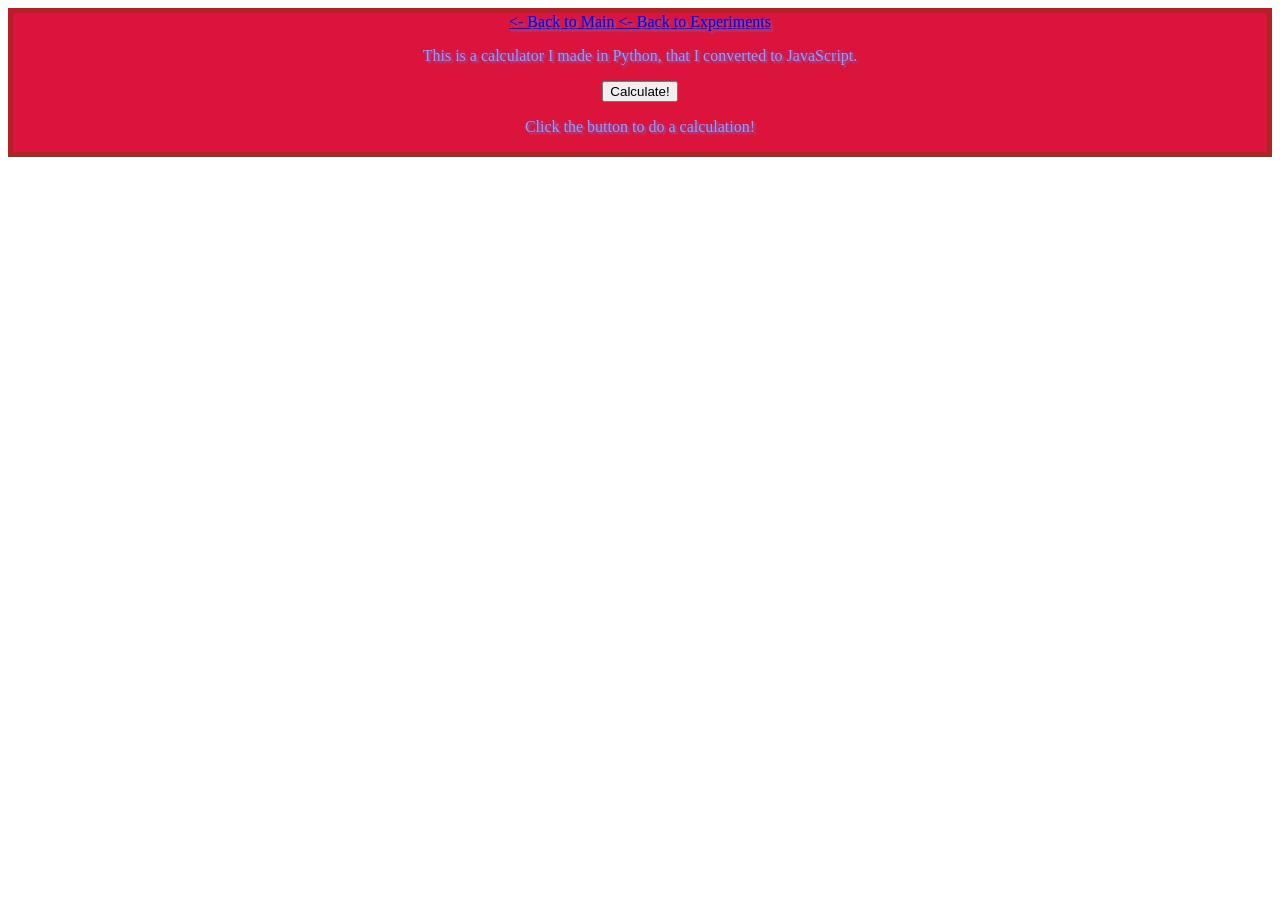
<file: calculatorjs.html>
<html>
  <title>Calculator, but made using JavaScript - ILoveDogs5335's Palace</title>
  <div style="text-align: center; color: #9999ff; background-color: crimson; border: 5px solid firebrick; text-shadow: 2px 2px 2px #6666cc"> <a target="_self" href="https://ilovedogs5335.vercel.app"> <- Back to Main </a><a target="_self" href="https://ilovedogs5335.vercel.app/experiments.html"> <- Back to Experiments </a>
            <p>This is a calculator I made in Python, that I converted to JavaScript.</p>
            <button onclick="calculator()">Calculate!</button>
            <script>
              var num1, num2;
              function calculator() {
                num1 = Number(window.prompt('Enter the first number.'));
                num2 = Number(window.prompt('Enter the second number.'));
                window.alert([
                  ['Addition result is ', num1 + num2, '. '].join(''), ['Subtraction result is ', num1 - num2, '. '].join(''), ['Multiplication result is ', num1 * num2, '. '].join(''), ['Division result is ', num1 / num2, '. '].join(''), ['Exponentation result is ', Math.pow(num1, num2), '. '].join(''), ['Root result is ', Math.pow(num1, 1 / num2), '.'].join('')
                ].join(''));
              }
            </script>
            <p>Click the button to do a calculation!</p>
  </div>
</html>
</file>
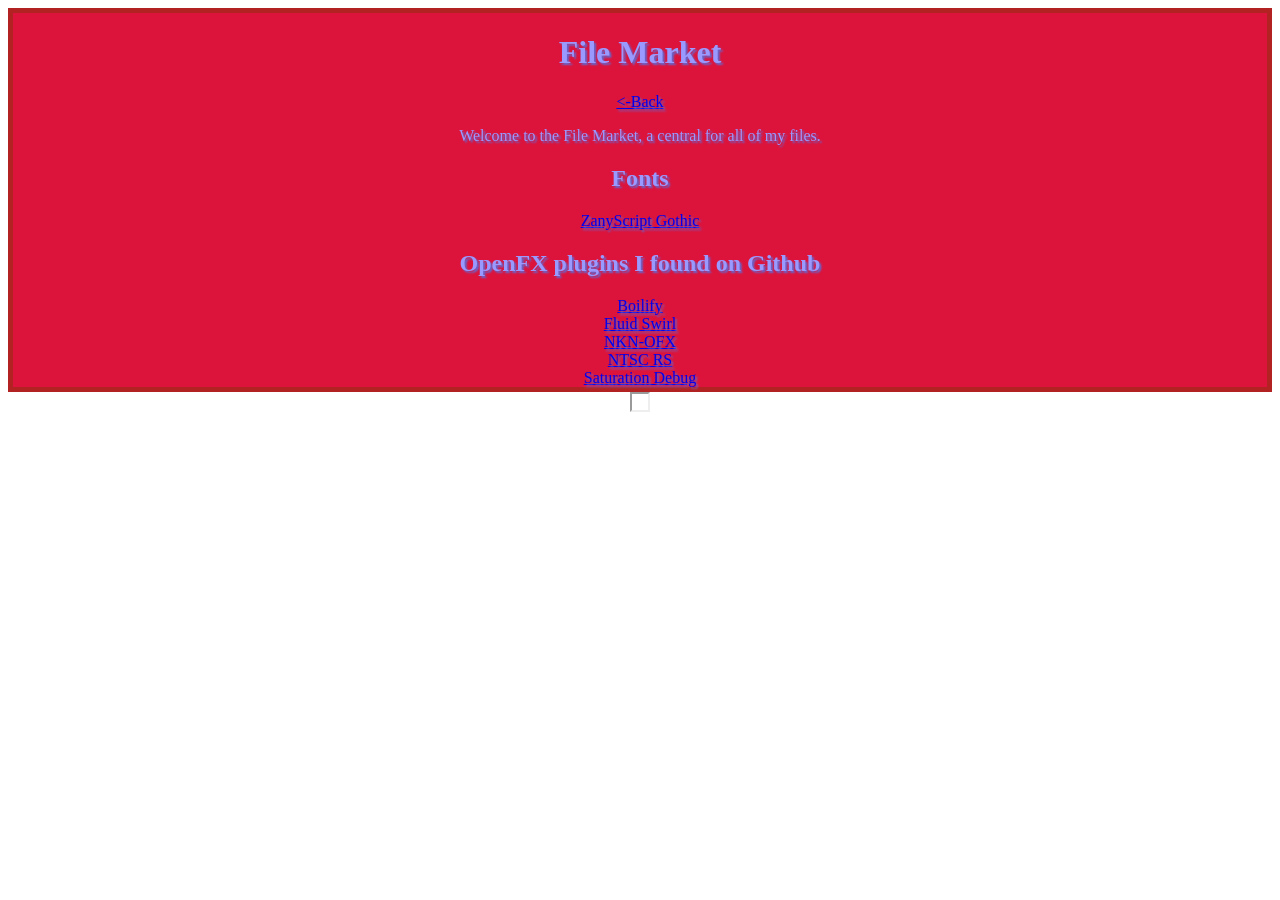
<file: downloads.html>
<html>
  <title>File Market - ILoveDogs5335's Palace</title>
  <div style="text-align: center; color: #9999ff; background-color: crimson; border: 5px solid firebrick; text-shadow: 2px 2px 2px #6666cc">
    <h1>File Market</h1>
    <a target="_self" href="https://ilovedogs5335.vercel.app/"> <-Back </a>
        <p>Welcome to the File Market, a central for all of my files.</p>
        <h2>Fonts</h2>
        <a target="the-bottom" style="font-family: ThermoType ZanyScript Gothic;" href="https://github.com/TSFBCE24RhythmHeaveners/ThermoType-ZanyscriptGothic/raw/refs/heads/main/Zanyscript%20Gothic%20Process%20P262203A.ttf"> ZanyScript Gothic
        </a>
        <h2>OpenFX plugins I found on Github</h2>
        <a href="https://github.com/Microck/boilify">Boilify</a><br>
        <a href="https://github.com/MatsNau/FluidSwirlPlugin">Fluid Swirl</a><br>
        <a href="https://github.com/nakano000/OFX/">NKN-OFX</a><br>
        <a href="https://github.com/ntsc-rs/ntsc-rs">NTSC RS</a><br>
        <a href="https://github.com/crabshank/OFX-plugins">Saturation Debug</a><br>
  </div>
  <div class="theframeinthebottom" style="text-align: center;"> <iframe name="the-bottom" style="width: 16px; height: 16px;"></iframe>
  </div>
</html>
</file>
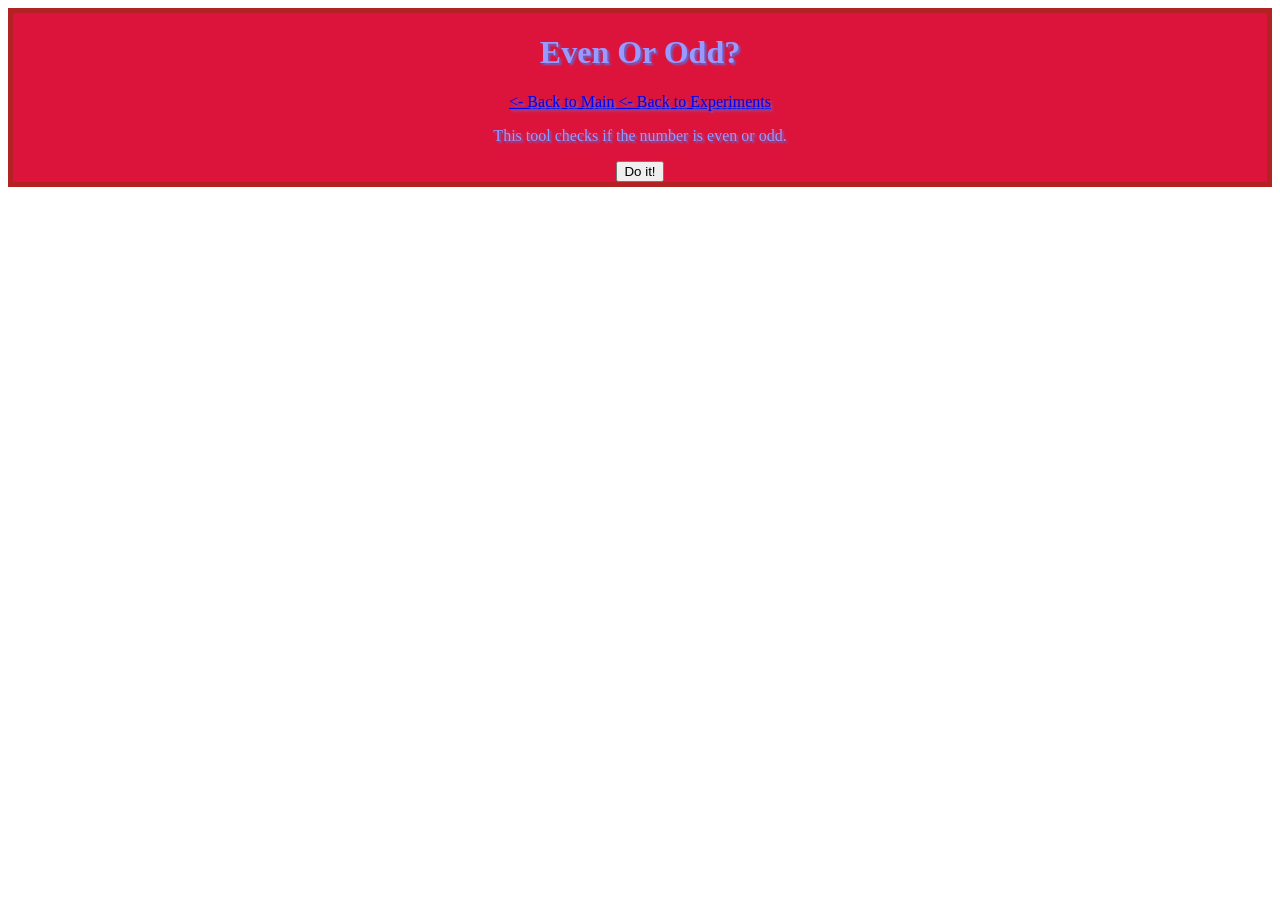
<file: evenorodd.html>
<html>
  <title>Even Or Odd - ILoveDogs5335's World</title>
  <div style="text-align: center; color: #9999ff; background-color: crimson; border: 5px solid firebrick; text-shadow: 2px 2px 2px #6666cc">
    <h1>Even Or Odd?</h1>
    <section> <a target="_blank" target="_self" href="https://ilovedogs5335.vercel.app"> <- Back to Main </a><a target="_blank" target="_self" href="https://ilovedogs5335.vercel.app"> <- Back to Experiments </a><br></section>
    <p>This tool checks if the number is even or odd.</p>
    <button onclick="evenorodd()">Do it!</button>
    <script>
      var number;
      function evenorodd() {
        number = Math.round(Number(window.prompt('Enter a number.')));
        if (number % 2 == 0) {
          window.alert(['The number ', number, ' is even.'].join(''));
        } else if (number % 2 == 1) {
          window.alert(['The number ', number, ' is odd.'].join(''));
        }
      }
    </script>
  </div>
</html>
</file>
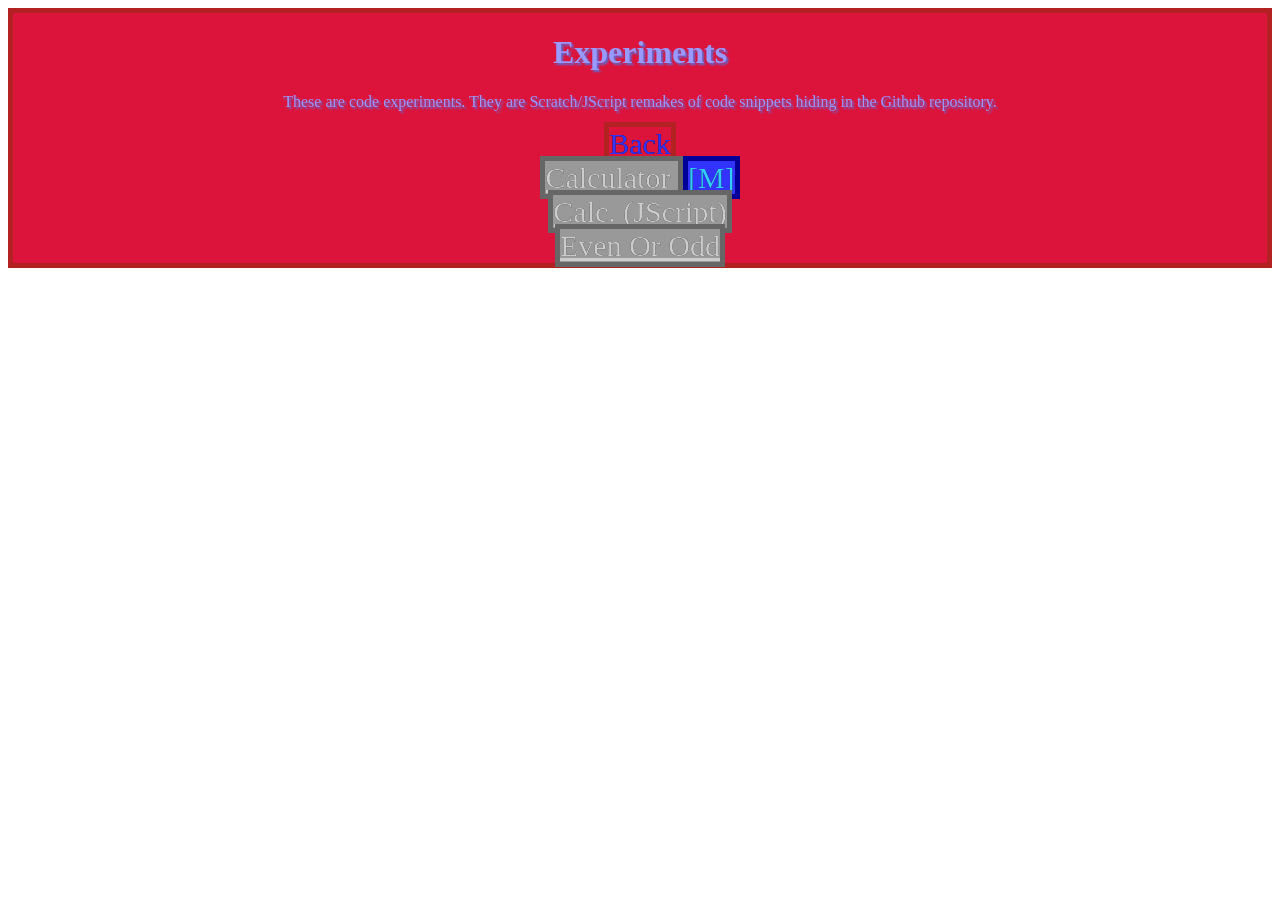
<file: experiments.html>
<html>
  <title>Code Experiments - ILoveDogs5335's World</title>
  <div style="text-align: center; color: #9999ff; background-color: crimson; border: 5px solid firebrick; text-shadow: 2px 2px 2px #6666cc">
    <h1>Experiments</h1>
    <p>These are code experiments. They are Scratch/JScript remakes of code snippets hiding in the Github repository.</p>
    <section> <a target="_self" style="font-family: math; font-size: 30px; color: #3333ff; background-color: crimson; border: 5px solid firebrick; text-shadow: 0px 0px 0px #000000" href="https://ilovedogs5335.vercel.app/"> Back
      </a><br></section>
    <section> <a target="_self" style="font-family: math; font-size: 30px; color: #cccccc; background-color: #999999; border: 5px solid #666666; text-shadow: 0px 0px 0px #000000" href="https://ilovedogs5335.vercel.app/calculator.html"> Calculator
      </a><a target="_self" style="font-family: math; font-size: 30px; color: #33ccff; background-color: #3333ff; border: 5px solid #000099; text-shadow: 0px 0px 0px #000000" href="https://ilovedogs5335.vercel.app/mirror/calculator.html"> [M]
      </a><br></section>
    <section> <a target="_self" style="font-family: math; font-size: 30px; color: #cccccc; background-color: #999999; border: 5px solid #666666; text-shadow: 0px 0px 0px #000000" href="https://ilovedogs5335.vercel.app/calculatorjs.html"> Calc. (JScript)
      </a><br></section>
    <section> <a target="_self" style="font-family: math; font-size: 30px; color: #cccccc; background-color: #999999; border: 5px solid #666666; text-shadow: 0px 0px 0px #000000" href="https://ilovedogs5335.vercel.app/evenorodd.html"> Even Or Odd
      </a><br></section>
  </div>
</html>
</file>
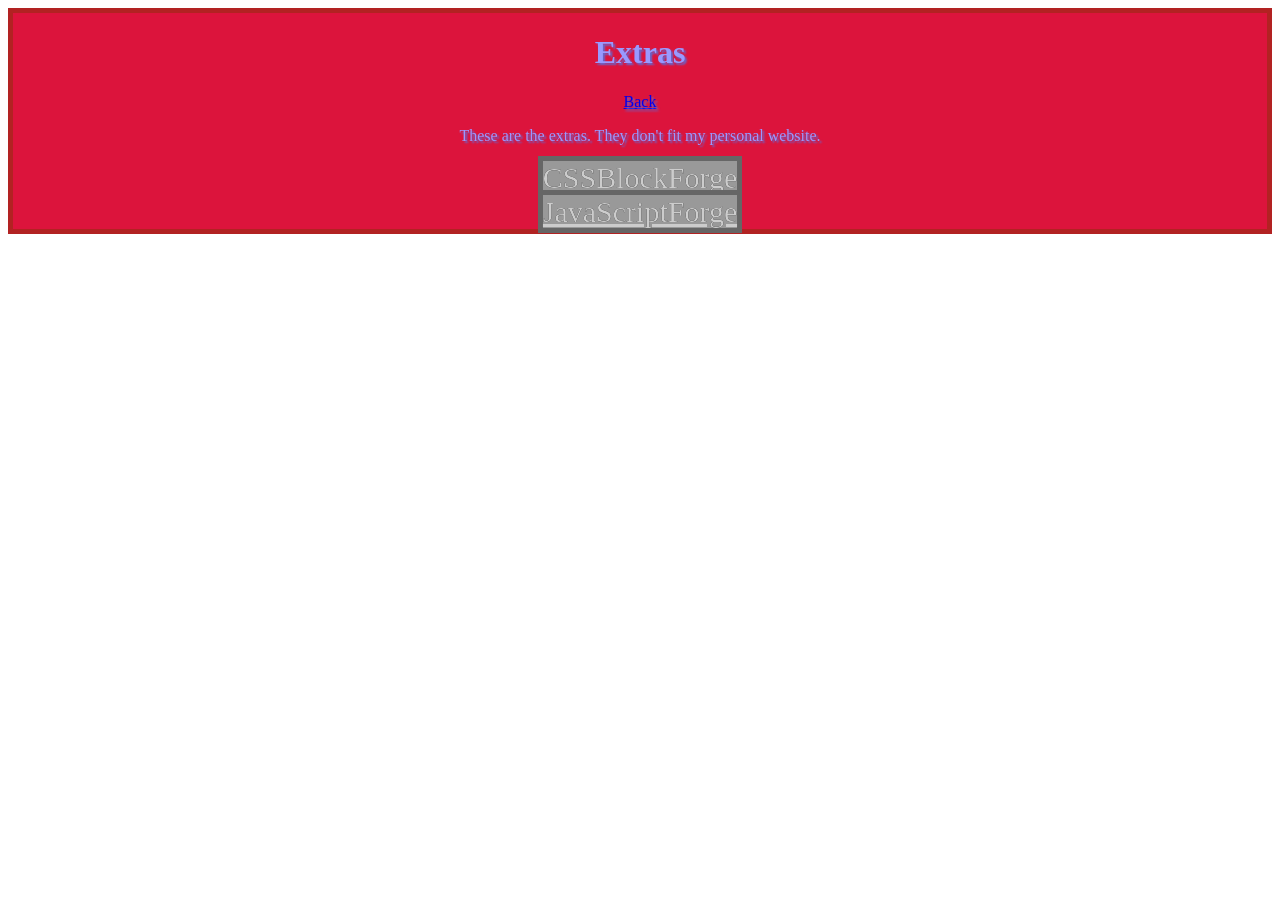
<file: extras.html>
<html>
  <title>Extras - ILoveDogs5335's World</title>
  <div style="text-align: center; color: #9999ff; background-color: crimson; border: 5px solid firebrick; text-shadow: 2px 2px 2px #6666cc">
    <h1>Extras</h1>
    <a target="_self" href="https://ilovedogs5335.vercel.app/"> Back
    </a>
    <p>These are the extras. They don't fit my personal website.</p>
    <section> <a target="_self" style="font-family: math; font-size: 30px; color: #cccccc; background-color: #999999; border: 5px solid #666666; text-shadow: 0px 0px 0px #000000" href="https://cssblockforge.vercel.app/"> CSSBlockForge
      </a><br></section>
    <section> <a target="_self" style="font-family: math; font-size: 30px; color: #cccccc; background-color: #999999; border: 5px solid #666666; text-shadow: 0px 0px 0px #000000" href="https://javascriptforge.vercel.app/"> JavaScriptForge
      </a><br></section>
  </div>
</html>
</file>
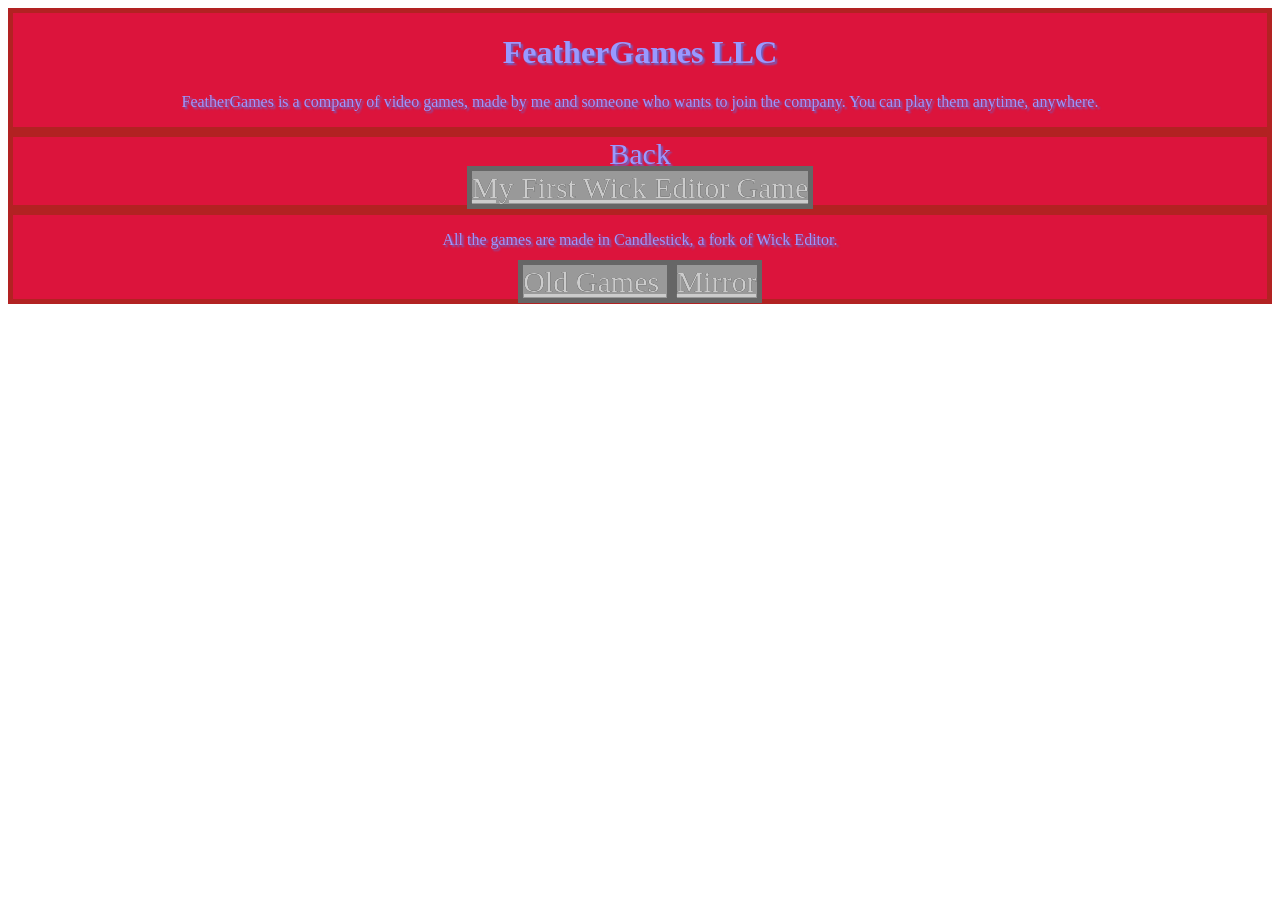
<file: games.html>
<html>
  <title>FeatherGames LLC - ILoveDogs5335's Palace</title>
  <div style="text-align: center; color: #9999ff; background-color: crimson; border: 5px solid firebrick; text-shadow: 2px 2px 2px #6666cc">
    <h1>FeatherGames LLC</h1>
    <p>FeatherGames is a company of video games, made by me and someone who wants to join the company. You can play them anytime, anywhere.</p>
  </div>
  <div style="text-align: center; color: #9999ff; background-color: crimson; border: 5px solid firebrick; text-shadow: 2px 2px 2px #6666cc">
    <section> <a target="_self" style="font-size: 30px; font-family: math; color: #9999ff; background-color: crimson; border: 0px solid firebrick; text-shadow: 2px 2px 2px #6666cc" href="https://ilovedogs5335.vercel.app/"> Back
      </a><br></section>
    <section> <a target="_self" style="font-family: math; font-size: 30px; color: #cccccc; background-color: #999999; border: 5px solid #666666; text-shadow: 0px 0px 0px #000000" href="https://ilovedogs5335.vercel.app/games/myfirstwickeditorgame.html"> My First Wick Editor Game
      </a><br></section>
  </div>
  <div style="text-align: center; color: #9999ff; background-color: crimson; border: 5px solid firebrick; text-shadow: 2px 2px 2px #6666cc">
    <p>All the games are made in Candlestick, a fork of Wick Editor.</p>
    <a target="_self" style="font-family: math; font-size: 30px; color: #cccccc; background-color: #999999; border: 5px solid #666666; text-shadow: 0px 0px 0px #000000" href="https://ilovedogs5335.vercel.app/oldgames.html"> Old Games
    </a><a target="_self" style="font-family: math; font-size: 30px; color: #cccccc; background-color: #999999; border: 5px solid #666666; text-shadow: 0px 0px 0px #000000" href="https://feathergames.vercel.app"> Mirror
    </a>
  </div>
</html>
</file>
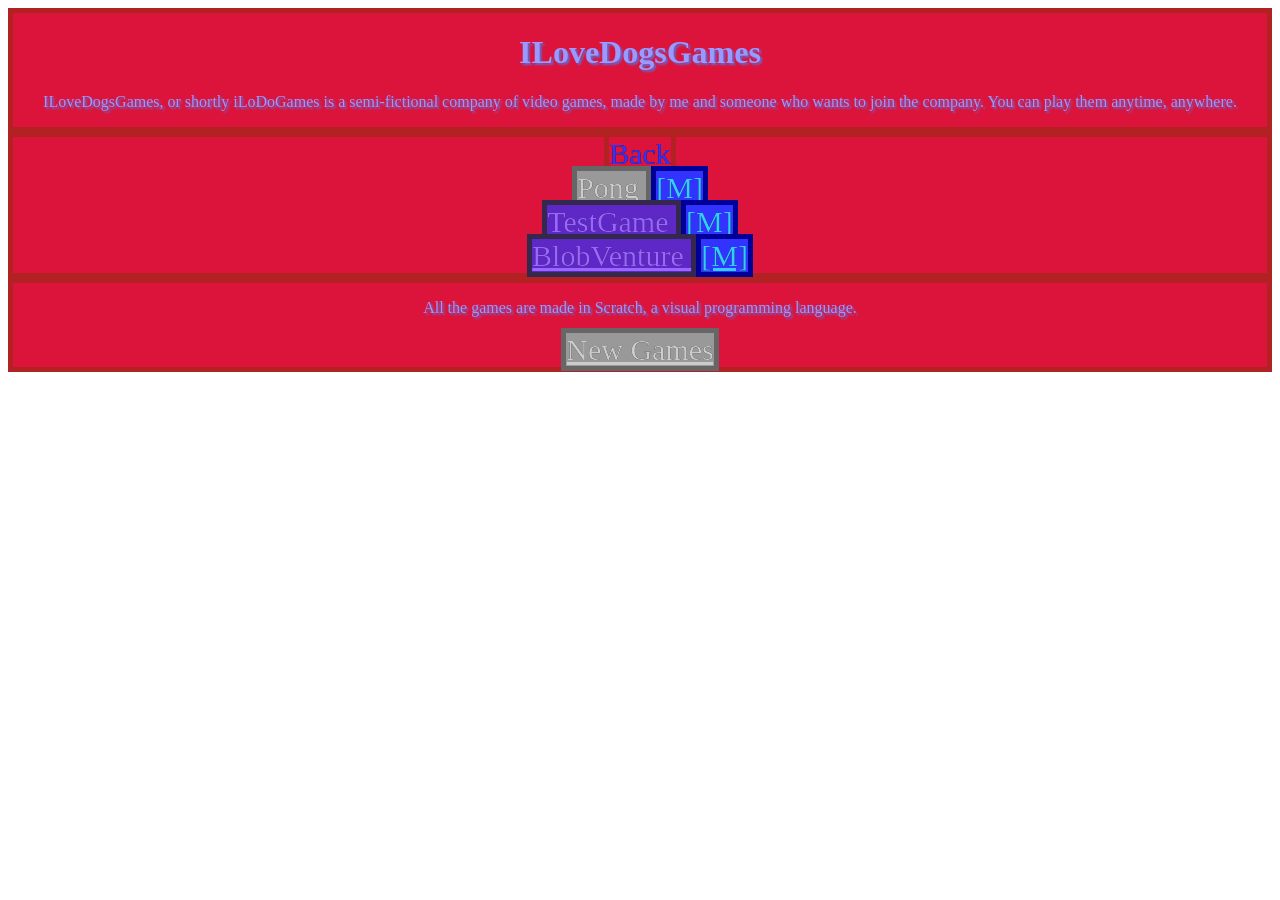
<file: oldgames.html>
<html>
  <title>The Old Games - ILoveDogs5335's Palace</title>
  <div style="text-align: center; color: #9999ff; background-color: crimson; border: 5px solid firebrick; text-shadow: 2px 2px 2px #6666cc">
    <h1>ILoveDogsGames</h1>
    <p>ILoveDogsGames, or shortly iLoDoGames is a semi-fictional company of video games, made by me and someone who wants to join the company. You can play them anytime, anywhere.</p>
  </div>
  <div style="text-align: center; color: #9999ff; background-color: crimson; border: 5px solid firebrick; text-shadow: 2px 2px 2px #6666cc">
    <section> <a target="_self" style="font-family: math; font-size: 30px; color: #3333ff; background-color: crimson; border: 5px solid firebrick; text-shadow: 0px 0px 0px #000000" href="https://ilovedogs5335.vercel.app/"> Back
      </a><br></section>
    <section> <a target="_self" style="font-family: math; font-size: 30px; color: #cccccc; background-color: #999999; border: 5px solid #666666; text-shadow: 0px 0px 0px #000000" href="https://ilovedogs5335.vercel.app/pong.html"> Pong
      </a><a target="_self" style="font-family: math; font-size: 30px; color: #33ccff; background-color: #3333ff; border: 5px solid #000099; text-shadow: 0px 0px 0px #000000" href="https://ilovedogs5335.vercel.app/mirror/pong.html"> [M]
      </a><br></section>
    <section> <a target="_self" style="font-family: math; font-size: 30px; color: #96f; background-color: #5d28c6; border: 5px solid #35284f; text-shadow: 0px 0px 0px #000000" href="https://ilovedogs5335.vercel.app/testgame.html"> TestGame
      </a><a target="_self" style="font-family: math; font-size: 30px; color: #33ccff; background-color: #3333ff; border: 5px solid #000099; text-shadow: 0px 0px 0px #000000" href="https://ilovedogs5335.vercel.app/mirror/testgame.html"> [M]
      </a><br></section>
    <section> <a target="_self" style="font-family: math; font-size: 30px; color: #96f; background-color: #5d28c6; border: 5px solid #35284f; text-shadow: 0px 0px 0px #000000" href="https://ilovedogs5335.vercel.app/purplobventure.html"> BlobVenture
      </a><a target="_self" style="font-family: math; font-size: 30px; color: #33ccff; background-color: #3333ff; border: 5px solid #000099; text-shadow: 0px 0px 0px #000000" href="https://ilovedogs5335.vercel.app/mirror/purplobventure.html"> [M]
      </a><br></section>
  </div>
  <div style="text-align: center; color: #9999ff; background-color: crimson; border: 5px solid firebrick; text-shadow: 2px 2px 2px #6666cc">
    <p>All the games are made in Scratch, a visual programming language.</p>
    <a target="_self" style="font-family: math; font-size: 30px; color: #cccccc; background-color: #999999; border: 5px solid #666666; text-shadow: 0px 0px 0px #000000" href="https://ilovedogs5335.vercel.app/games.html"> New Games
    </a>
  </div>
</html>
</file>
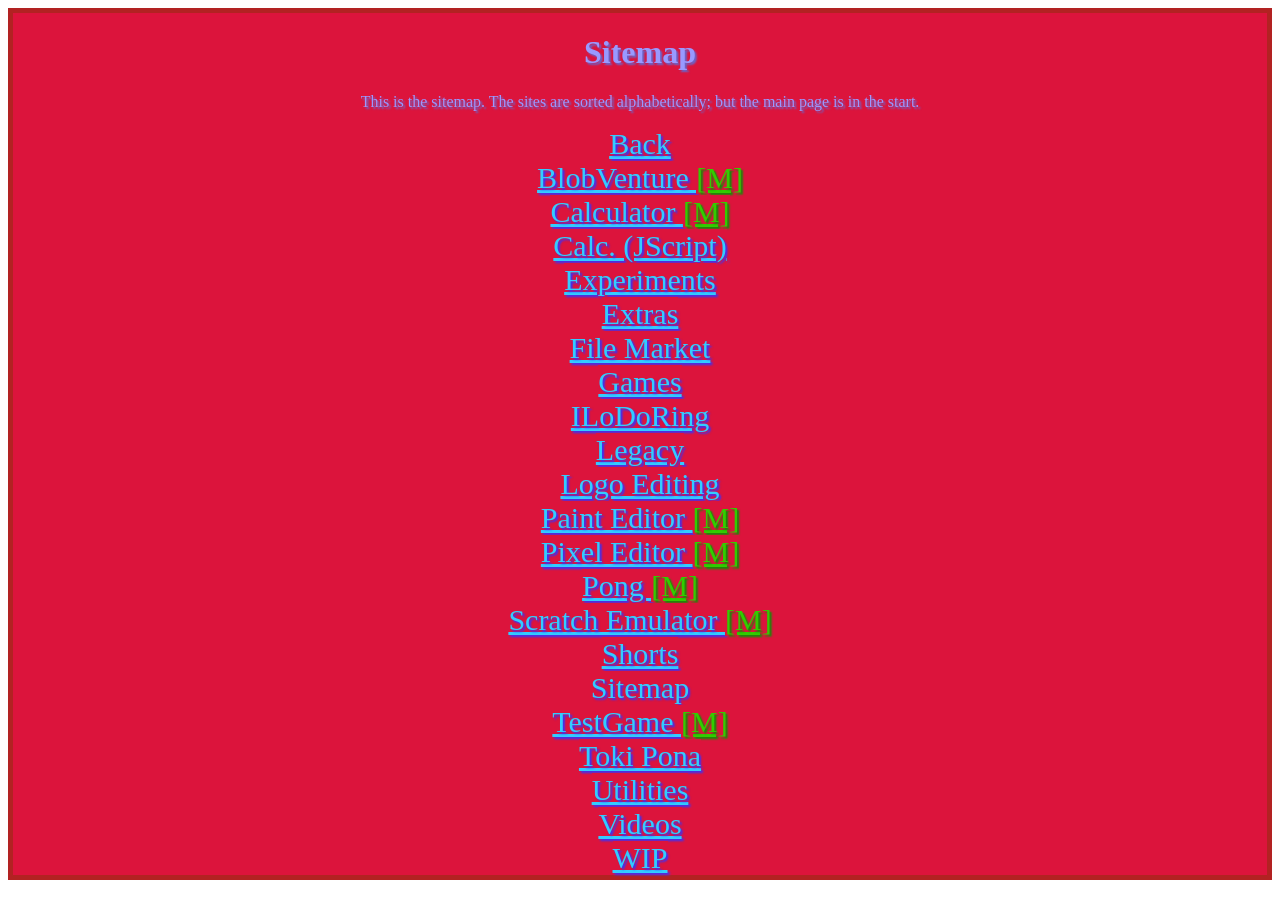
<file: sitemap.html>
<html>
  <title>Sitemap - ILoveDogs5335's World</title>
  <div style="text-align: center; color: #9999ff; background-color: crimson; border: 5px solid firebrick; text-shadow: 2px 2px 2px #6666cc">
    <h1>Sitemap</h1>
    <p>This is the sitemap. The sites are sorted alphabetically; but the main page is in the start.</p>
    <section> <a target="_self" style="font-family: math; font-size: 30px; color: #33ccff; background-color: crimson; border: 0px solid #ffffff; text-shadow: 2px 2px 2px #3333ff" href="https://ilovedogs5335.vercel.app/"> Back
      </a><br></section>
    <section> <a target="_self" style="font-family: math; font-size: 30px; color: #33ccff; background-color: crimson; border: 0px solid #ffffff; text-shadow: 2px 2px 2px #3333ff" href="https://ilovedogs5335.vercel.app/purplobventure.html"> BlobVenture
      </a><a target="_self" style="font-family: math; font-size: 30px; color: #33cc00; background-color: crimson; border: 0px solid #ffffff; text-shadow: 2px 2px 2px #009900" href="https://ilovedogs5335.vercel.app/mirror/purplobventure.html"> [M]
      </a><br></section>
    <section> <a target="_self" style="font-family: math; font-size: 30px; color: #33ccff; background-color: crimson; border: 0px solid #ffffff; text-shadow: 2px 2px 2px #3333ff" href="https://ilovedogs5335.vercel.app/calculator.html"> Calculator
      </a><a target="_self" style="font-family: math; font-size: 30px; color: #33cc00; background-color: crimson; border: 0px solid #ffffff; text-shadow: 2px 2px 2px #009900" href="https://ilovedogs5335.vercel.app/mirror/calculator.html"> [M]
      </a><br></section>
    <section> <a target="_self" style="font-family: math; font-size: 30px; color: #33ccff; background-color: crimson; border: 0px solid #ffffff; text-shadow: 2px 2px 2px #3333ff" href="https://ilovedogs5335.vercel.app/calculatorjs.html"> Calc. (JScript)
      </a><br></section>
    <section> <a target="_self" style="font-family: math; font-size: 30px; color: #33ccff; background-color: crimson; border: 0px solid #ffffff; text-shadow: 2px 2px 2px #3333ff" href="https://ilovedogs5335.vercel.app/experiments.html"> Experiments
      </a><br></section>
    <section> <a target="_self" style="font-family: math; font-size: 30px; color: #33ccff; background-color: crimson; border: 0px solid #ffffff; text-shadow: 2px 2px 2px #3333ff" href="https://ilovedogs5335.vercel.app/extras.html"> Extras
      </a><br></section>
    <section> <a target="_self" style="font-family: math; font-size: 30px; color: #33ccff; background-color: crimson; border: 0px solid #ffffff; text-shadow: 2px 2px 2px #3333ff" href="https://ilovedogs5335.vercel.app/downloads.html"> File Market
      </a><br></section>
    <section> <a target="_self" style="font-family: math; font-size: 30px; color: #33ccff; background-color: crimson; border: 0px solid #ffffff; text-shadow: 2px 2px 2px #3333ff" href="https://ilovedogs5335.vercel.app/games.html"> Games
      </a><br>
      <section> <a target="_self" style="font-family: math; font-size: 30px; color: #33ccff; background-color: crimson; border: 0px solid #ffffff; text-shadow: 2px 2px 2px #3333ff" href="https://ilovedogs5335.vercel.app/webring.html"> ILoDoRing
        </a><br></section>
      <section> <a target="_self" style="font-family: math; font-size: 30px; color: #33ccff; background-color: crimson; border: 0px solid #ffffff; text-shadow: 2px 2px 2px #3333ff" href="https://ilovedogs5335.vercel.app/legacy.html"> Legacy
        </a><br></section>
      <section> <a target="_self" style="font-family: math; font-size: 30px; color: #33ccff; background-color: crimson; border: 0px solid #ffffff; text-shadow: 2px 2px 2px #3333ff" href="https://ilovedogs5335.vercel.app/wip.html"> Logo Editing
        </a><br></section>
      <section> <a target="_self" style="font-family: math; font-size: 30px; color: #33ccff; background-color: crimson; border: 0px solid #ffffff; text-shadow: 2px 2px 2px #3333ff" href="https://ilovedogs5335.vercel.app/paint.html"> Paint Editor
        </a><a target="_self" style="font-family: math; font-size: 30px; color: #33cc00; background-color: crimson; border: 0px solid #ffffff; text-shadow: 2px 2px 2px #009900" href="https://ilovedogs5335.vercel.app/mirror/paint.html"> [M]
        </a><br></section>
      <section> <a target="_self" style="font-family: math; font-size: 30px; color: #33ccff; background-color: crimson; border: 0px solid #ffffff; text-shadow: 2px 2px 2px #3333ff" href="https://ilovedogs5335.vercel.app/pixel.html"> Pixel Editor
        </a><a target="_self" style="font-family: math; font-size: 30px; color: #33cc00; background-color: crimson; border: 0px solid #ffffff; text-shadow: 2px 2px 2px #009900" href="https://ilovedogs5335.vercel.app/mirror/pixel.html"> [M]
        </a><br></section>
      <section> <a target="_self" style="font-family: math; font-size: 30px; color: #33ccff; background-color: crimson; border: 0px solid #ffffff; text-shadow: 2px 2px 2px #3333ff" href="https://ilovedogs5335.vercel.app/pong.html"> Pong
        </a><a target="_self" style="font-family: math; font-size: 30px; color: #33cc00; background-color: crimson; border: 0px solid #ffffff; text-shadow: 2px 2px 2px #009900" href="https://ilovedogs5335.vercel.app/mirror/pong.html"> [M]
        </a><br></section>
      <section> <a target="_self" style="font-family: math; font-size: 30px; color: #33ccff; background-color: crimson; border: 0px solid #ffffff; text-shadow: 2px 2px 2px #3333ff" href="https://ilovedogs5335.vercel.app/scratchemu.html"> Scratch Emulator
        </a><a target="_self" style="font-family: math; font-size: 30px; color: #33cc00; background-color: crimson; border: 0px solid #ffffff; text-shadow: 2px 2px 2px #009900" href="https://ilovedogs5335.vercel.app/mirror/scratchemu.html"> [M]
        </a><br></section>
      <section> <a target="_self" style="font-family: math; font-size: 30px; color: #33ccff; background-color: crimson; border: 0px solid #ffffff; text-shadow: 2px 2px 2px #3333ff" href="https://ilovedogs5335.vercel.app/videos/shorts.html"> Shorts
        </a><br></section>
      <section> <span onclick="window.alert('You are here.')" style="cursor: pointer; font-family: math; font-size: 30px; color: #33ccff; background-color: crimson; border: 0px solid #ffffff; text-shadow: 2px 2px 2px #3333ff">Sitemap</span>
        <br>
      </section>
    </section>
    <section> <a target="_self" style="font-family: math; font-size: 30px; color: #33ccff; background-color: crimson; border: 0px solid #ffffff; text-shadow: 2px 2px 2px #3333ff" href="https://ilovedogs5335.vercel.app/testgame.html"> TestGame
      </a><a target="_self" style="font-family: math; font-size: 30px; color: #33cc00; background-color: crimson; border: 0px solid #ffffff; text-shadow: 2px 2px 2px #009900" href="https://ilovedogs5335.vercel.app/mirror/testgame.html"> [M]
      </a><br></section>
    <section> <a target="_self" style="font-family: math; font-size: 30px; color: #33ccff; background-color: crimson; border: 0px solid #ffffff; text-shadow: 2px 2px 2px #3333ff" href="https://ilovedogs5335.vercel.app/toki.html"> Toki Pona
      </a><br></section>
    <section> <a target="_self" style="font-family: math; font-size: 30px; color: #33ccff; background-color: crimson; border: 0px solid #ffffff; text-shadow: 2px 2px 2px #3333ff" href="https://ilovedogs5335.vercel.app/utils.html"> Utilities
      </a><br></section>
    <section> <a target="_self" style="font-family: math; font-size: 30px; color: #33ccff; background-color: crimson; border: 0px solid #ffffff; text-shadow: 2px 2px 2px #3333ff" href="https://ilovedogs5335.vercel.app/videos.html"> Videos
      </a><br></section>
    <section> <a target="_self" style="font-family: math; font-size: 30px; color: #33ccff; background-color: crimson; border: 0px solid #ffffff; text-shadow: 2px 2px 2px #3333ff" href="https://ilovedogs5335.vercel.app/wip.html"> WIP
      </a><br></section>
  </div>
</html>
</file>
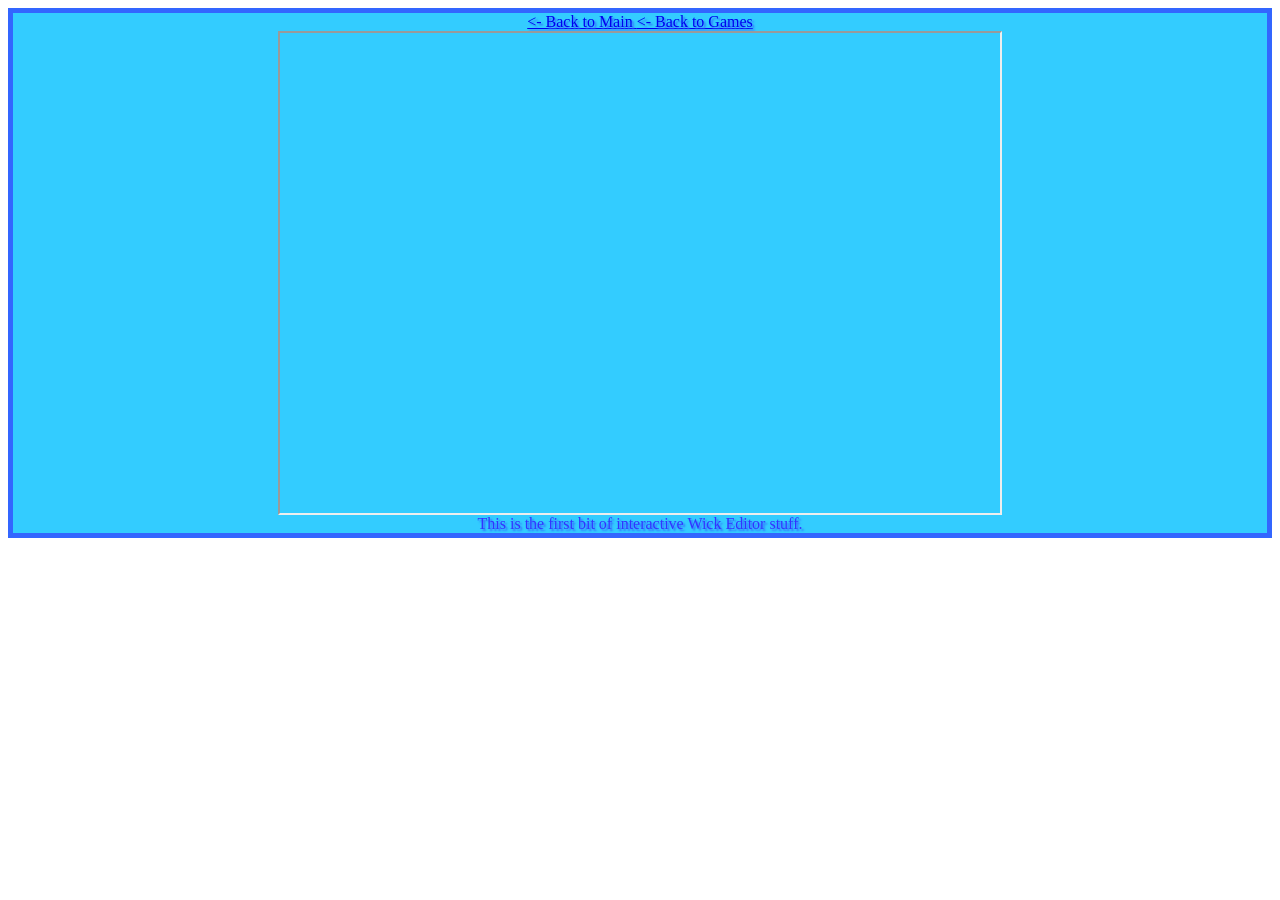
<file: games/myfirstwickeditorgame.html>
<html>
  <title>My First Wick Editor Game - ILoveDogs5335's Palace</title>
  <div style="text-align: center; color: #3333ff; background-color: #33ccff; border: 5px solid #3366ff; text-shadow: 2px 2px 2px #3366ff "> <a target="_self" href="https://ilovedogs5335.vercel.app/"> <- Back to Main </a><a target="_self" href="https://ilovedogs5335.vercel.app/games.html"> <- Back to Games </a><br><iframe style="height: 480px; width: 720px;" src="https://ilovedogs5335.vercel.app/gamevessels/myfirstwickeditorgame/index.html"></iframe>
            <br><span >This is the first bit of interactive Wick Editor stuff.</span>
  </div>
</html>
</file>
